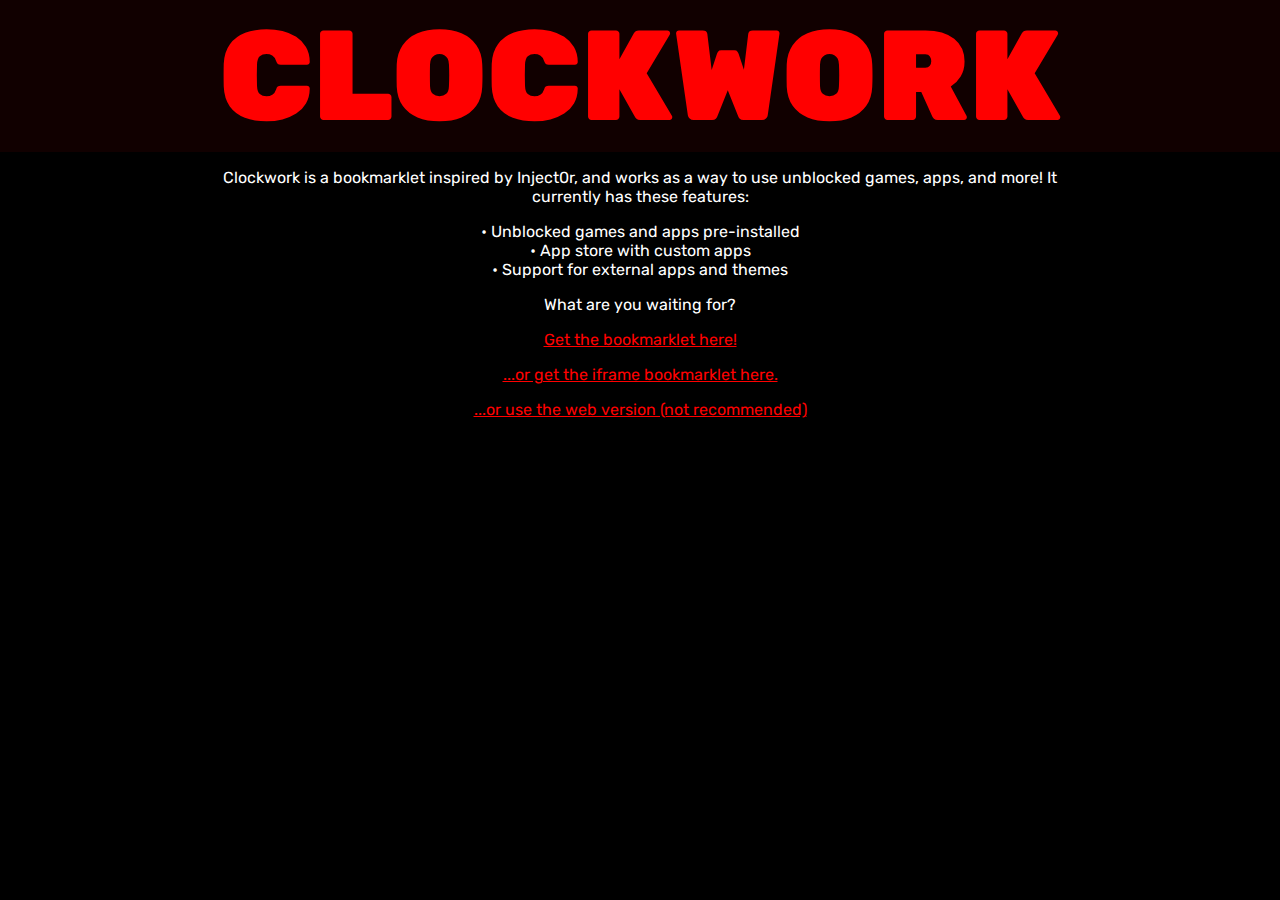
<file: clockwork/index.html>
<!DOCTYPE html>
<html>
<head>
<link rel="shortcut icon" type="image/png" href="/assets/icon.png">
<title>Clockwork</title>
<link href="/assets/stylesheet.css" rel="stylesheet" type="text/css" />
</head>
<body>
<div id="bigbox"><span style="padding: 0 0;" id="bigtext"><b>CLOCKWORK</b><span></div>

<p>Clockwork is a bookmarklet inspired by Inject0r, and works as a way to use unblocked games, apps, and more! It currently has these features:</p>


  <p>• Unblocked games and apps pre-installed<br>
  • App store with custom apps<br>
  • Support for external apps and themes</p>


<p>What are you waiting for?</p>
<p><a href="https://raw.githubusercontent.com/red-stone-network/clockwork/main/bookmarklet.js">Get the bookmarklet here!</a></p>
<p><a href="https://raw.githubusercontent.com/red-stone-network/clockwork/main/iframe.bookmarklet.js">...or get the iframe bookmarklet here.</a></p>
<p><a href="/clockwork-app/index.html">...or use the web version (not recommended)</a></p>

</body>
</html>
</file>
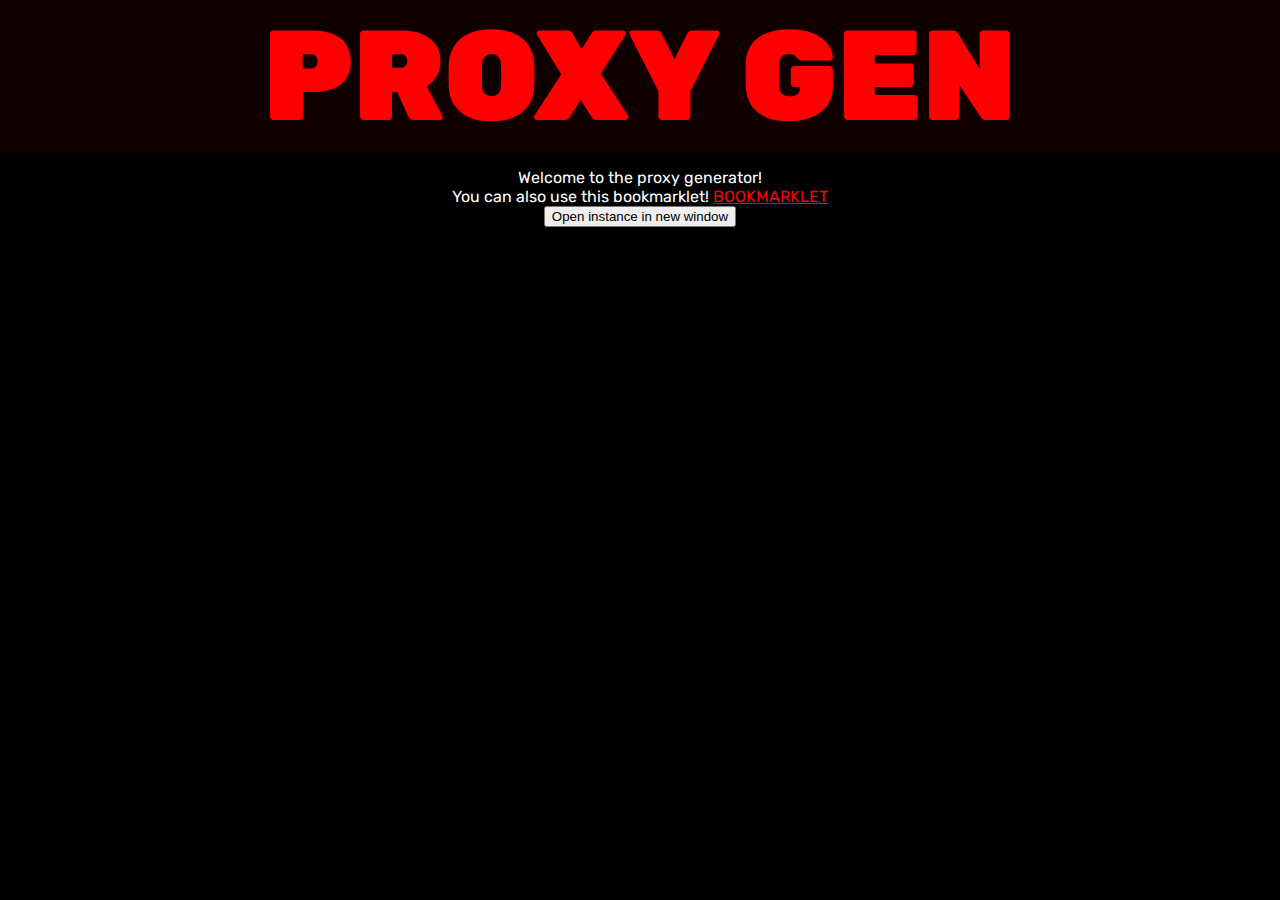
<file: proxy/index.html>
<!DOCTYPE html>
<html>
<head>
<link rel="shortcut icon" type="image/png" href="/assets/icon.png">
<title>Redstone Network</title>
<link href="/assets/stylesheet.css" rel="stylesheet" type="text/css" />
</head>
<body>
<div id="bigbox"><span style="padding: 0 0;" id="bigtext"><b>PROXY GEN</b><span></div>

<p>Welcome to the proxy generator!<br>
You can also use this bookmarklet! <a href='javascript:var script = document.createElement("script");script.onload = function () {    run();};script.src = "https://redstone-nw.netlify.app/assets/proxy.js";document.head.appendChild(script);'>BOOKMARKLET</a><br>
<input type="button" class="fsbtn" value="Open instance in new window" onclick="run()">
</p>

<script src="/assets/proxy.js"></script>

</body>
</html>
</file>
<file: assets/stylesheet.css>
@import url('https://fonts.googleapis.com/css2?family=Rubik&display=swap');

body {
  background-color: #000;
color: white;

  padding: 0 0;
margin: 0;
font-family: Rubik, Roboto, Arial, sans-serif;
}

@keyframes fadein { 
  0% {
    opacity: 0;
  }

  100% {
    opacity: 1;
  }
}

#bigtext {
  animation: fadein 1s;
  padding: 10vh 0;
}
#biggertext {
  animation: fadein 1s;
  padding: 0vh 0;
  position: relative;
  top: calc(50vh - 5vw);
}
#bigbox {
  width: 100%;
  background-color: #110000;
  text-align: center;
  vertical-align: center;
  color: #f00;
  font-size: 10vw;
  margin: 0px auto 0;
  font-weight: 1000;
}
#biggerbox {
  width: 100%;
  background-color: #110000;
  text-align: center;
  vertical-align: center;
  color: #f00;
  font-size: 10vw;
  margin: 0px auto 0;
  font-weight: 1000;
  height: 100vh;
}
p {
  padding: 0 15vw;
  text-align: center;
}
a {
  color: red;
}
</file>
